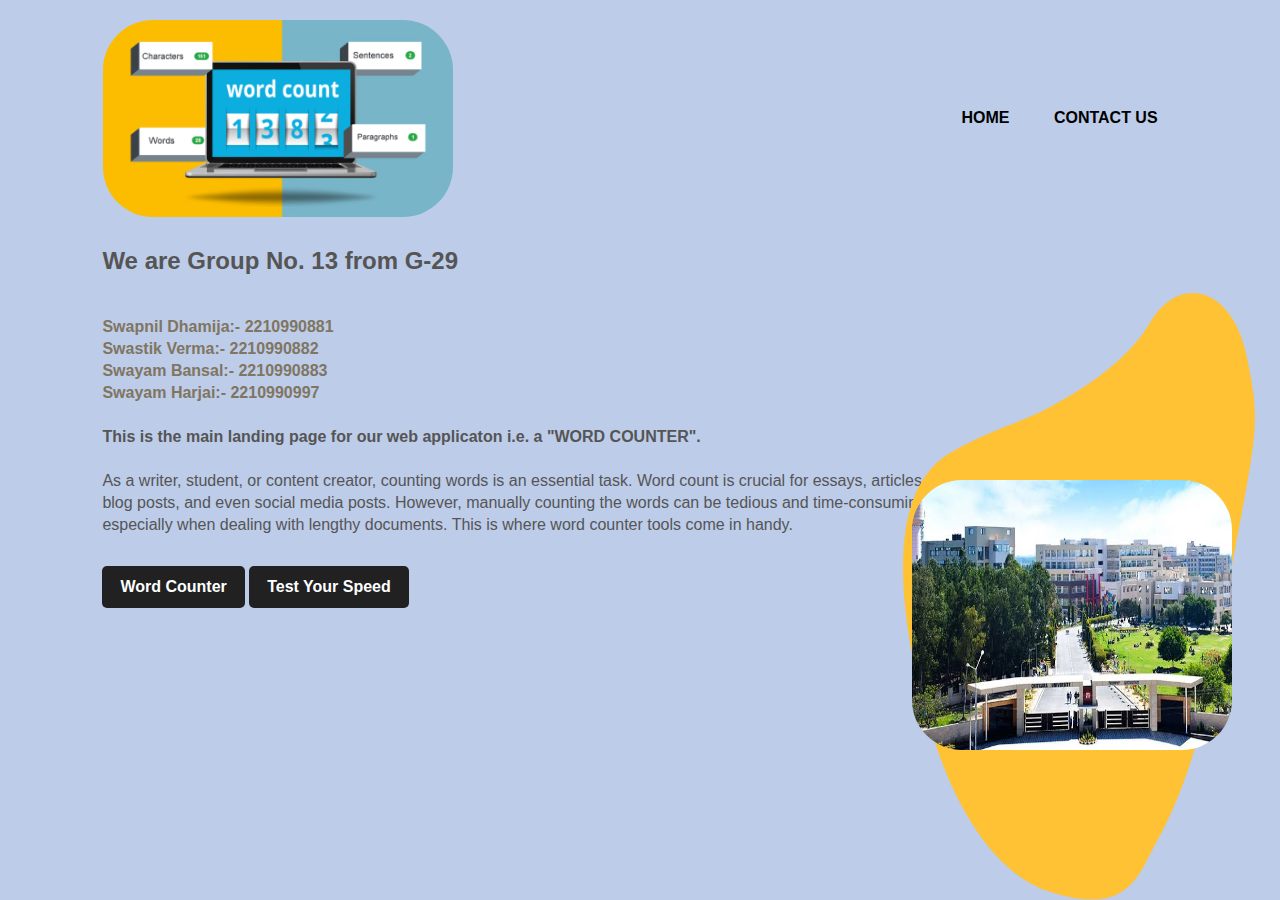
<file: Index.html>
<!DOCTYPE html>
<html lang="en">
<head>
    <meta charset="UTF-8">
    <meta http-equiv="X-UA-Compatible" content="IE=edge">
    <meta name="viewport" content="width=device-width, initial-scale=1.0">
    <title>Welcome</title>
    <link rel="stylesheet" href="landing.css">
</head>
<body>
    <div class="hero">
        <nav>
            <img src="logo.jpg" alt="An image showing a logo of word counter web app.">
            <ul>
                <li><a href="#">HOME</a></li>
                <li><a href="contact.html">CONTACT US</a></li>
        </nav>
        <div class="detail">
            <h2>We are Group No. 13 from G-29</h2><br><span><h4><br>Swapnil Dhamija:- 2210990881<br>Swastik Verma:- 2210990882<br>Swayam Bansal:- 2210990883<br>Swayam Harjai:- 2210990997</h4></span><br>
            <p><b>This is the main landing page for our web applicaton i.e. a "WORD COUNTER".</p></b><br>
            <p>As a writer, student, or content creator, counting words is an essential task. Word count is crucial for essays, articles, <br>blog posts, and even social media posts. However, manually counting the words can be tedious and time-consuming,<br> especially when dealing with lengthy documents. This is where word counter tools come in handy. </p>
            
    
            <a href="index 1.1.html">Word Counter</a>
            <a href="speed.html">Test Your Speed</a>
        </div>
        <div class="images">
            <img src="shape.png" alt="background shape" class="shape">
            <img src="cu.jpeg.jpg" alt="background shape" class="cu">
        </div>
    </div>
</body>
</html>
</file>
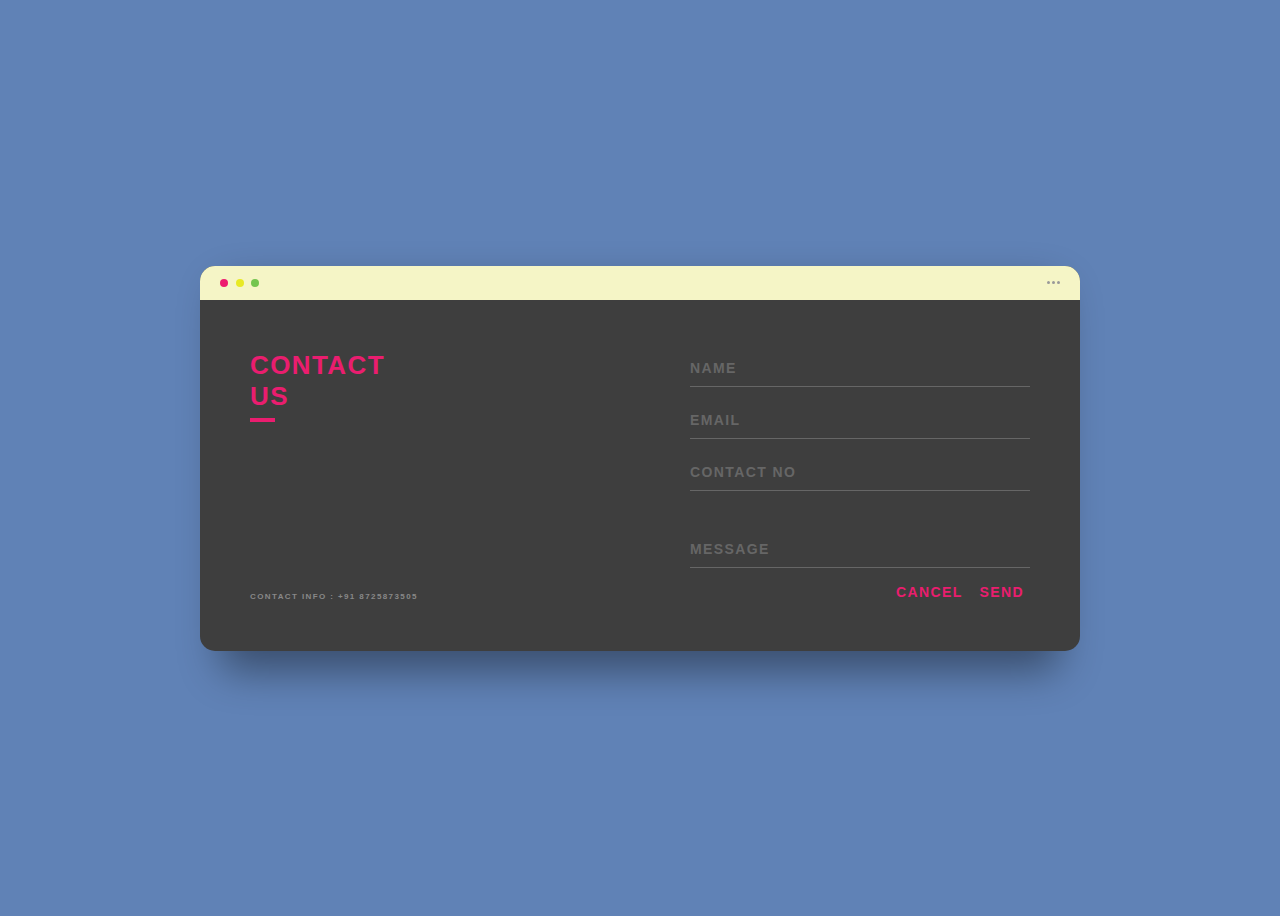
<file: contact.html>
<!DOCTYPE html>
<html lang="en">
<head>
  <meta charset="UTF-8">
  <meta http-equiv="X-UA-Compatible" content="IE=edge">
  <meta name="viewport" content="width=device-width, initial-scale=1.0">
  <link rel="stylesheet" href="contact.css">
  <title>Document</title>
</head>
<body>
  <div class="background">
    <div class="container">
      <div class="screen">
        <div class="screen-header">
          <div class="screen-header-left">
            <div class="screen-header-button close"></div>
            <div class="screen-header-button maximize"></div>
            <div class="screen-header-button minimize"></div>
          </div>
          <div class="screen-header-right">
            <div class="screen-header-ellipsis"></div>
            <div class="screen-header-ellipsis"></div>
            <div class="screen-header-ellipsis"></div>
          </div>
        </div>
        <div class="screen-body">
          <div class="screen-body-item left">
            <div class="app-title">
              <span>CONTACT</span>
              <span>US</span>
            </div>
            <div class="app-contact">CONTACT INFO : +91 8725873505</div>
          </div>
          <div class="screen-body-item">
            <div class="app-form">
              <div class="app-form-group">
                <input class="app-form-control" placeholder="NAME" >
              </div>
              <div class="app-form-group">
                <input class="app-form-control" placeholder="EMAIL">
              </div>
              <div class="app-form-group">
                <input class="app-form-control" placeholder="CONTACT NO">
              </div>
              <div class="app-form-group message">
                <input class="app-form-control" placeholder="MESSAGE">
              </div>
              <div class="app-form-group buttons">
                <button class="app-form-button">CANCEL</button>
                <button class="app-form-button">SEND</button>
              </div>
            </div>
          </div>
        </div>
      </div>
      
    </div>
  </div>
  
</body>
</html>
</file>
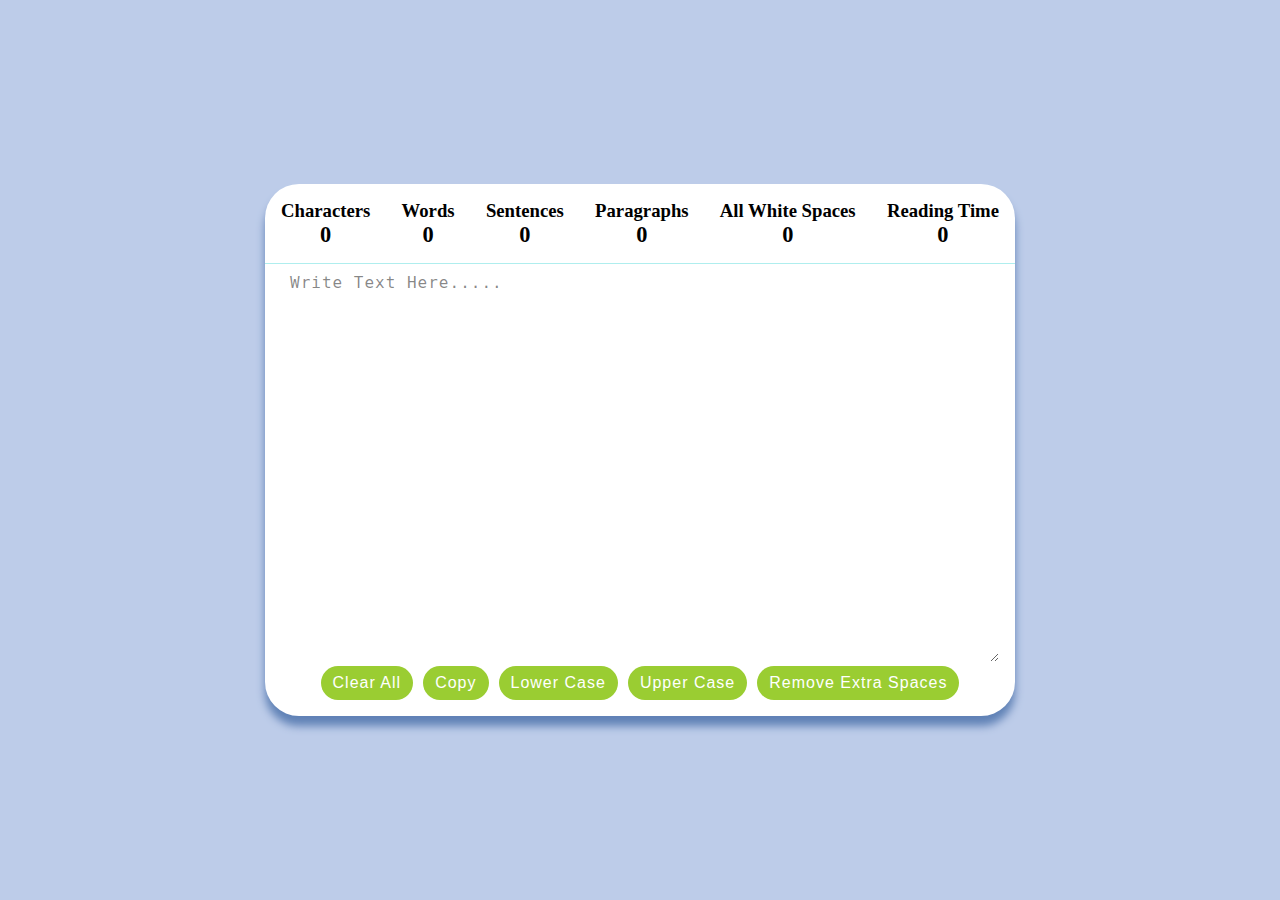
<file: index 1.1.html>
<!DOCTYPE html>
<html lang="en">
<head>
    <meta charset="UTF-8">
    <meta http-equiv="X-UA-Compatible" content="IE=edge">
    <meta name="viewport" content="width=device-width, initial-scale=1.0">
    <title>Word Counter App</title>
    <link rel="stylesheet" href="style.css">
</head>
<body>
    <div class="container">
        <div class="textInfo">
            <div class="info">
                <p><h3>Characters</h3></p>
                <p id="noOfChar">0</p>
            </div>
            <div class="info">
                <p><h3>Words</h3></p>
                <p id="noOfWords">0</p>
            </div>
            
            <div class="info">
                <p><h3>Sentences</h3></p>
                <p id="noOfSent">0</p>
            </div>
            <div class="info">
                <p><h3>Paragraphs</p>
                <p id="paragraph">0</p>
            </div>
            <div class="info">
                <p><h3>All White Spaces</h3></p>
                <p id="whiteSpaces">0</p>
            </div>
            <div class="info">
                <p><h3>Reading Time</p>
                <p id="readingTime">0</p>
            </div>
           
            <!--<div class="info">
                <p><h3>Typing Speed</h3></p>
                <p id="typingSpeed"></p>
            </div>-->
            
        </div>
        <div class="writingArea">
        <textarea id="userText" cols="30" rows="20" placeholder="Write Text Here....."></textarea>
        </div>
  
    <div class="textOperation">
    <button class="btn">Clear All</button>
    <button class="btn">Copy</button>
    <button class="btn">Lower Case</button>
    <button class="btn">Upper Case</button>
    <button class="btn">Remove Extra Spaces</button>
    </div>
    </div>
    <script src="index.js"></script>
</body>
</html>
</file>
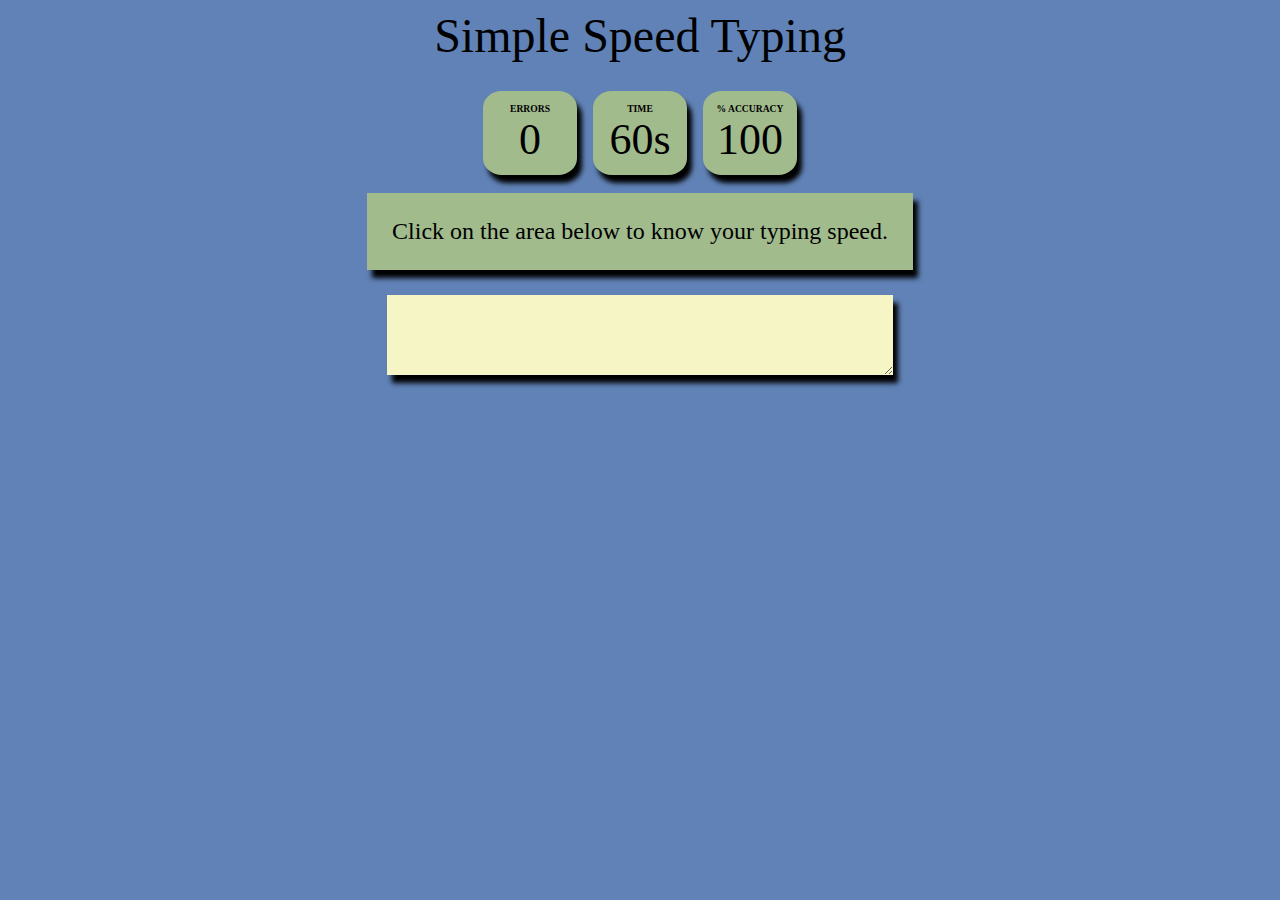
<file: speed.html>
<html lang="en">
<head>
	<title>Simple Speed Typer</title>

	<!-- link the CSS file here -->
	<link rel="stylesheet" href="styles.css">
</head>
<body>
<div class="container">
	<div class="heading">
	Simple Speed Typing
	</div>
	<div class="header">
	<div class="wpm">
		<div class="header_text">WPM</div>
		<div class="curr_wpm">100</div>
	</div>
	<div class="cpm">
		<div class="header_text">CPM</div>
		<div class="curr_cpm">100</div>
	</div>
	<div class="errors">
		<div class="header_text">Errors</div>
		<div class="curr_errors">0</div>
	</div>
	<div class="timer">
		<div class="header_text">Time</div>
		<div class="curr_time">60s</div>
	</div>
	<div class="accuracy">
		<div class="header_text">% Accuracy</div>
		<div class="curr_accuracy">100</div>
	</div>
	</div>

	<div class="quote">
	Click on the area below to know your typing speed.
	</div>
	<textarea class="input_area"
	placeholder="Start typing here..."
	oninput="processCurrentText()"
	onfocus="startGame()">
	</textarea>
	<button class="restart_btn"
	onclick="resetValues()">
	Restart
	</button>
</div>

<!-- link the JavaScript file here -->
<script src="game.js">
</script>
</body>
</html>
</file>
<file: landing.css>
*{
    margin: 0;
    padding: 0;
    font-family: sans-serif;
}

.hero{
    position: relative;
    width: 100%;
    height: 100vh;
    background: #bdcce9;
}

nav{
    display: flex;
    width: 84%;
    margin: auto;
    padding: 20px 0;
    align-items: center;
    justify-content: space-between;
}

nav ul li{
    display: inline-block;
    list-style: none;
    margin: 10px 20px;
}
nav ul li a{
    text-decoration: none;
    color: black;
    font-weight: bold;
}
nav ul li a:hover{
    color: red;
}
.detail{
    margin-left: 8%;
    margin-top: 1%;
    }
.detail h1{
    font-size: 50px;
    color: #212121;
    margin-bottom: 20px;
}
img{
    width: 350px;
    border-radius: 50px;
    margin-left: 1px;
}
span{
    color: #7f7561;
}
.detail{
    color: #555;
    line-height: 22px;
}
.detail a{
    background: #212121;
    padding: 10px 18px;
    text-decoration: none;
    font-weight: bold;
    color: #fff;
    display: inline-block;
    margin: 30px 0;
    border-radius: 5px;
}
.detail a:hover{
    background: grey;
    transition: 0.3s;
}
.images{
    width: 25%;
    height: 75%;
    position: absolute;
    bottom: 0;
    right:90px;
}
.images img{
    height: 100%;
    position: absolute;
    left: 10%;
    bottom: 0;
    transform: translateX(-40);
    transition: bottom 1s, left 1s;

}
.images:hover .shape{
    bottom:4%;
}
.images:hover .cu{
    left: 14%;

}
.images .cu{
    width: 100%;
    height: 40%;
    margin-bottom: 150px;
    margin-left: 10px;
    
}
.images .shape{
    width: 110%;
    height: 90%;
}
</file>
<file: contact.css>
*, *:before, *:after {
  box-sizing: border-box;
  -webkit-font-smoothing: antialiased;
  -moz-osx-font-smoothing: grayscale;
}

body {
  background:  #6082B6;
  font-size: 12px;
}

body, button, input {
  font-family: 'Montserrat', sans-serif;
  font-weight: 700;
  letter-spacing: 1.4px;
}

.background {
  display: flex;
  min-height: 100vh;
}

.container {
  flex: 0 1 900px;
  margin: auto;
  padding: 10px;
}

.screen {
  position: relative;
  background: #3e3e3e;
  border-radius: 15px;
}

.screen:after {
  content: '';
  display: block;
  position: absolute;
  top: 0;
  left: 20px;
  right: 20px;
  bottom: 0;
  border-radius: 15px;
  box-shadow: 0 20px 40px rgba(0, 0, 0, .4);
  z-index: -1;
}

.screen-header {
  display: flex;
  align-items: center;
  padding: 10px 20px;
  background: #f5f5c6;
  border-top-left-radius: 15px;
  border-top-right-radius: 15px;
}

.screen-header-left {
  margin-right: auto;
}

.screen-header-button {
  display: inline-block;
  width: 8px;
  height: 8px;
  margin-right: 3px;
  border-radius: 8px;
  background: white;
}

.screen-header-button.close {
  background: #ed1c6f;
}

.screen-header-button.maximize {
  background: #e8e925;
}

.screen-header-button.minimize {
  background: #74c54f;
}

.screen-header-right {
  display: flex;
}

.screen-header-ellipsis {
  width: 3px;
  height: 3px;
  margin-left: 2px;
  border-radius: 8px;
  background: #999;
}

.screen-body {
  display: flex;
}

.screen-body-item {
  flex: 1;
  padding: 50px;
}

.screen-body-item.left {
  display: flex;
  flex-direction: column;
  
}

.app-title {
  display: flex;
  flex-direction: column;
  position: relative;
  color: #ea1d6f;
  font-size: 26px;
}

.app-title:after {
  content: '';
  display: block;
  position: absolute;
  left: 0;
  bottom: -10px;
  width: 25px;
  height: 4px;
  background: #ea1d6f;
}

.app-contact {
  margin-top: auto;
  font-size: 8px;
  color: #888;
}

.app-form-group {
  margin-bottom: 15px;
}

.app-form-group.message {
  margin-top: 40px;
}

.app-form-group.buttons {
  margin-bottom: 0;
  text-align: right;
}

.app-form-control {
  width: 100%;
  padding: 10px 0;
  background: none;
  border: none;
  border-bottom: 1px solid #666;
  color: #ddd;
  font-size: 14px;
  text-transform: uppercase;
  outline: none;
  transition: border-color .2s;
}

.app-form-control::placeholder {
  color: #666;
}

.app-form-control:focus {
  border-bottom-color: #ddd;
}

.app-form-button {
  background: none;
  border: none;
  color: #ea1d6f;
  font-size: 14px;
  cursor: pointer;
  outline: none;
}

.app-form-button:hover {
  color: #b9134f;
}

.credits {
  display: flex;
  justify-content: center;
  align-items: center;
  margin-top: 20px;
  color: #ffa4bd;
  font-family: 'Roboto Condensed', sans-serif;
  font-size: 16px;
  font-weight: normal;
}

.credits-link {
  display: flex;
  align-items: center;
  color: #fff;
  font-weight: bold;
  text-decoration: none;
}

.dribbble {
  width: 20px;
  height: 20px;
  margin: 0 5px;
}

@media screen and (max-width: 520px) {
  .screen-body {
    flex-direction: column;
  }

  .screen-body-item.left {
    margin-bottom: 30px;
  }

  .app-title {
    flex-direction: row;
  }

  .app-title span {
    margin-right: 12px;
  }

  .app-title:after {
    display: none;
  }
}

@media screen and (max-width: 600px) {
  .screen-body {
    padding: 40px;
  }

  .screen-body-item {
    padding: 0;
  }
}
</file>
<file: style.css>
@import url('https://fonts.googleapis.com/css2?family=Castoro+Titling&display=swap');
*{
    padding: 0;
    margin: 0;
	box-sizing: border-box;
	
}
body{
	width: 100;
	height: 100vh;
	background: #bdcce9;
	display: grid;
	place-content: center;
}
.container{
	width: 750px;
	background-color: white;
	box-shadow: grey;
	border-radius: 34px;
	padding: 1rem 0;
	box-shadow: 0 10px 8px 0px #6082B6;
}
.textInfo{
	padding: 0 1rem 1rem 1rem;
	width: 100%;
	display: flex;
	justify-content: space-between;
	align-items: center;
	text-align: center;
	position: relative;
	
}
.textInfo::before{
	position: absolute;
	content: "";
	width: 100%;
	height: 1px;
	background-color: paleturquoise;
	bottom: 0;
	left: 0;
}
.info p:first-child{
	font-weight: 400;
	font-size: 13px;
	letter-spacing: 1px;
}
.info p:last-child{
	font-weight: bold;
	font-size: 1.4rem;
}
.writingArea{
	width: 100%;
	padding: 0 1rem;
}
.writingArea textarea{
	font-size: 16px;
	outline: none;
	border: none;
	width: 100%;
	padding: 9px;
	letter-spacing: 1px;
	background-color: white;
	
}
.writingArea textarea::placeholder{
	color:rgba(0, 0, 0, 0.466);
	text-transform: none !important;
}
.textOperation{
	width: 100%;
	display:flex;
	justify-content: center;
	align-items: center;
}
.btn{
	margin: 0 5px;
	background-color: yellowgreen;
	outline: none;
	border: none;
	border-radius: 34px;
	font-size: 16px;
	letter-spacing: 1px;
	color: white;
	padding: 8px 12px;
	cursor: pointer;
}
.btn:hover{
	background-color: darkgoldenrod;
	transition: 0.25s;
}
</file>
<file: styles.css>
body {
    background-color:  #6082B6;
    color: black;
    text-align: center;
    }
    
    .container {
    display: flex;
    flex-direction: column;
    align-items: center;
    }
    
    .heading {
    margin-bottom: 20px;
    font-size: 3rem;
    color: rgb(0, 0, 0);
    }
    
    .header {
    display: flex;
    align-items: center;
    }
    
    .timer, .errors, .accuracy,
    .cpm, .wpm {
    background-color: #a2bb8d;
    height: 60px;
    width: 70px;
    margin: 8px;
    padding: 12px;
    border-radius: 20%;
    box-shadow: black 5px 8px 5px;
    }
    
    .cpm, .wpm {
    display: none;
    }
    
    .header_text {
    text-transform: uppercase;
    font-size: 0.6rem;
    font-weight: 600;
    }
    
    .curr_time, .curr_errors,
    .curr_accuracy, .curr_cpm,
    .curr_wpm {
    font-size: 2.75rem;
    }
    
    .quote {
    background-color:  #a2bb8d;
    font-size: 1.5rem;
    margin: 10px;
    padding: 25px;
    box-shadow: black 5px 8px 5px;
    }
    
    .input_area {
    background-color: #f5f5c6;
    height: 80px;
    width: 40%;
    font-size: 1.5rem;
    font-weight: 600;
    margin: 15px;
    padding: 20px;
    border: 0px;
    box-shadow: black 5px 8px 5px;
    }
    
    .restart_btn {
    display: none;
    background-color: #326765;
    font-size: 1.5rem;
    padding: 10px;
    border: 0px;
    box-shadow: black 5px 8px 5px;
    }
    
    .incorrect_char {
    color: red;
    text-decoration: underline;
    }
    
    .correct_char {
    color: darkgreen;
    }
</file>
